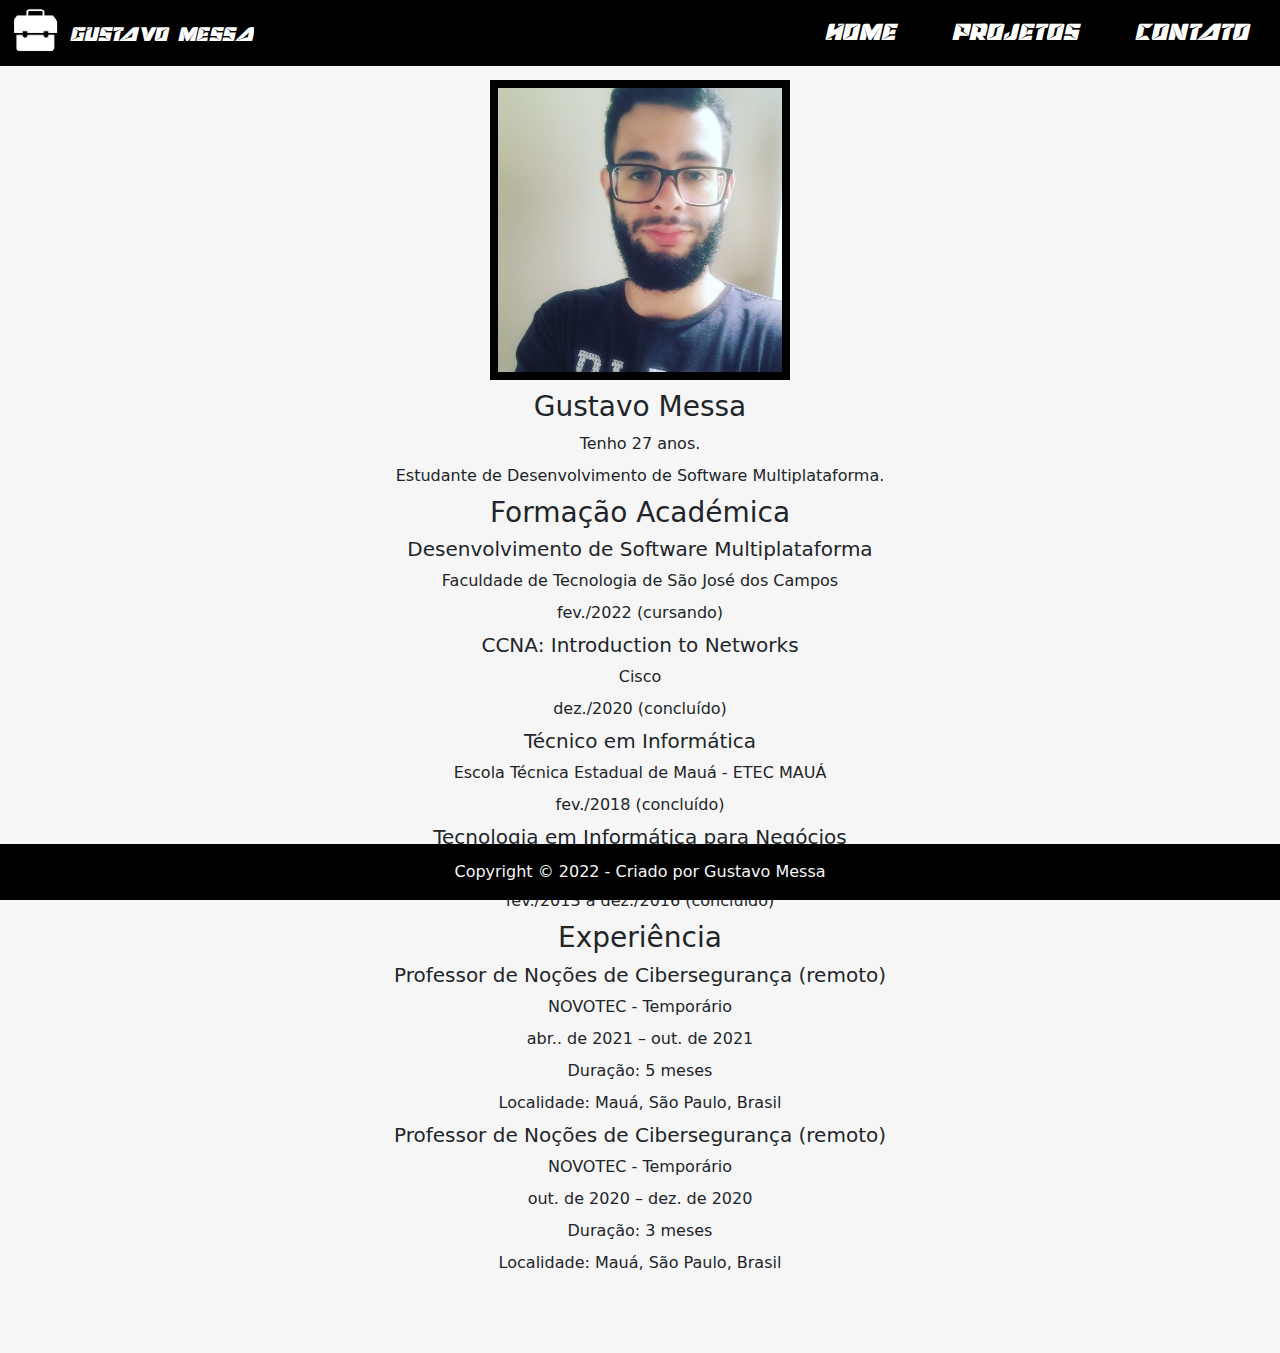
<file: src/templates/index.html>
<!DOCTYPE html>
<html lang="pt-BR">

<head>
  <meta charset="UTF-8">
  <meta http-equiv="X-UA-Compatible" content="IE=edge">
  <meta name="viewport" content="width=device-width, initial-scale=1.0">
  <title>Sobre Mim</title>
  <link href="../static/css/bootstrap.css" rel="stylesheet" type="text/css" />
  <script type="text/javascript" src="../static/js/jquery-3.6.0.min.js"></script>
  <script type="text/javascript" src="../static/js/bootstrap.min.js"></script>
  <link rel="stylesheet" href="../static/styles.css">
  <link rel = "icon" href = "../static/img/l"/>
  <link rel = "icon" href = "../static/img/logo.png"/>
</head>

<body>

    <nav class="navbar navbar-expand-lg navbar-dark" style="background-color: black; ">
      
      <img id="logo" src="../static/img/logo.png" alt="Avatar Logo" style="width:50px;" class="rounded-pill">
      <a style="color: white !important; "  class="navbar-brand-letra" href="#">Gustavo Messa</a>

    
      <button  class="navbar-toggler" style=" float: right; border: none; box-shadow: 0 0 0 0;" type="button" data-bs-toggle="collapse" data-bs-target="#navbarSupportedContent" aria-controls="navbarSupportedContent" aria-expanded="false" aria-label="Toggle navigation">
        <span  class="navbar-toggler-icon"></span>
      </button>

      <div class="collapse navbar-collapse justify-content-end" id="navbarSupportedContent" style="background-color:black;">
        <ul class="navbar-nav">
          <li class="nav-item">
            <a id="menu" class="navbar-brand" href="index.html">Home</a>
          </li>

          <li class="nav-item">
            <a id="menu" class="navbar-brand" href="projetos.html">Projetos</a>
          </li>

          <li class="nav-item">
            <a id="menu" class="navbar-brand" href="contato.html">Contato</a>
          </li>
  
        </ul>
      </div>
    </nav>


  <content id="fundo_pag">

  <div style=" text-align: center; padding-bottom: 10px;">
    <picture>
      <source media="(max-width: 700px)" srcset="../static/img/f_perfil_p.jpg" type="image/jpg">
      <source media="(max-width: 1000px)" srcset="../static/img/f_perfil_m.jpg" type="image/jpg">
        <img id="foto_perfil" src="../static/img/f_perfil_g.jpg" alt="Avatar perfil" style="width:300px;">
    </picture>
  </div>
  
  <div style="text-align:center ;" >
    <h3>Gustavo Messa</h3>
    <dd>Tenho 27 anos.
    </dd>
    <dd>Estudante de Desenvolvimento de Software Multiplataforma.
    </dd>
    
    <h3>Formação Académica</h3>

      <h5>Desenvolvimento de Software Multiplataforma</h5>
    <dd>Faculdade de Tecnologia de São José dos Campos
    </dd>
    <dd>fev./2022 (cursando)
    </dd>

      <h5>CCNA: Introduction to Networks</h5>
    <dd>Cisco
    </dd>
    <dd>dez./2020 (concluído)
    </dd>

      <h5>Técnico em Informática</h5>
    <dd>Escola Técnica Estadual de Mauá - ETEC MAUÁ
    </dd>
    <dd>fev./2018 (concluído)
    </dd>

      <h5>Tecnologia em Informática para Negócios </h5>
    <dd>Faculdade de Tecnologia de Mauá - FATEC MAUÁ
    </dd>
    <dd>fev./2013 a dez./2016 (concluído)
    </dd>

      <h3>Experiência</h3>

      <h5>Professor de Noções de Cibersegurança (remoto)</h5>
    <dd>NOVOTEC - Temporário</dd>
    <dd>abr.. de 2021 – out. de 2021</dd>
    <dd>Duração: 5 meses</dd>
    <dd>Localidade: Mauá, São Paulo, Brasil</dd>

    <h5>Professor de Noções de Cibersegurança (remoto)</h5>
    <dd>NOVOTEC - Temporário</dd>
    <dd>out. de 2020 – dez. de 2020</dd>
    <dd>Duração: 3 meses</dd>
    <dd>Localidade: Mauá, São Paulo, Brasil</dd>
  </div>
  </content>


  
  <div class="f_cab">
    <footer class="page-footer font-small blue">
      <div class="footer-copyright text-center py-3">Copyright © 2022 - Criado por Gustavo Messa
      </div>
    </footer>
  </div>

</body>

</html>
</file>
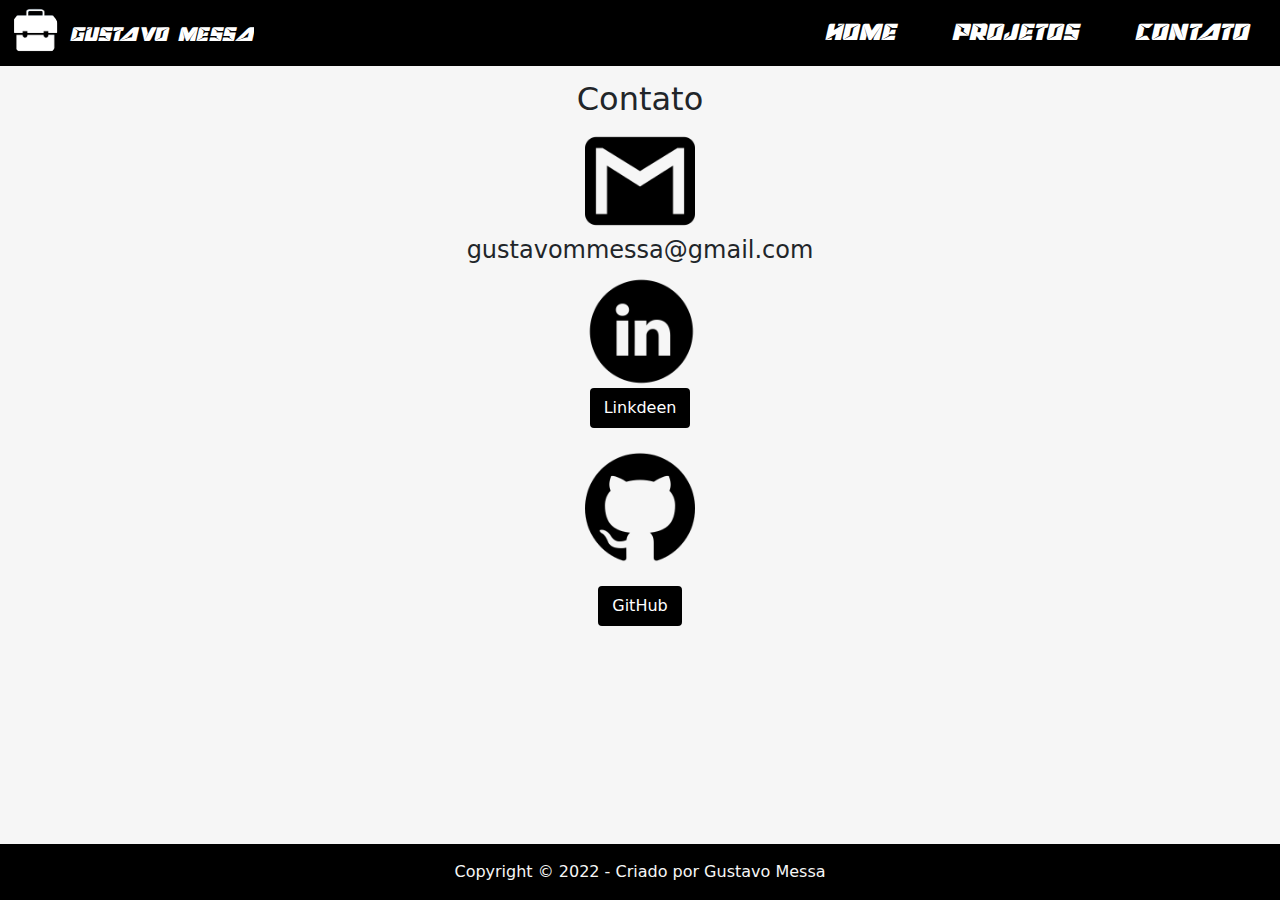
<file: src/templates/contato.html>
<!DOCTYPE html>
<html lang="pt-BR">

<head>
  <meta charset="UTF-8">
  <meta http-equiv="X-UA-Compatible" content="IE=edge">
  <meta name="viewport" content="width=device-width, initial-scale=1.0">
  <title>Contato</title>
  <link href="../static/css/bootstrap.css" rel="stylesheet" type="text/css" />
  <script type="text/javascript" src="../static/js/jquery-3.6.0.min.js"></script>
  <script type="text/javascript" src="../static/js/bootstrap.min.js"></script>
  <link rel="stylesheet" href="../static/styles.css">
  <link rel = "icon" href = "../static/img/logo.png"/>
</head>

<body>


    <nav class="navbar navbar-expand-lg navbar-dark" style="background-color: black;">

      <img id="logo" src="../static/img/logo.png" alt="Avatar Logo" style="width:50px;" class="rounded-pill">
      <a style="color: white !important; " class="navbar-brand-letra" href="#">Gustavo Messa</a>

    
      <button  class="navbar-toggler" style="color: white; border: none; box-shadow: 0 0 0 0;" type="button" data-bs-toggle="collapse" data-bs-target="#navbarSupportedContent" aria-controls="navbarSupportedContent" aria-expanded="false" aria-label="Toggle navigation">
        <span s class="navbar-toggler-icon"></span>
      </button>

      <div class="collapse navbar-collapse justify-content-end" id="navbarSupportedContent" style="background-color:black">
        <ul class="navbar-nav">
          <li class="nav-item">
            <a class="navbar-brand" href="index.html">Home</a>
          </li>

          <li class="nav-item">
            <a class="navbar-brand" href="projetos.html">Projetos</a>
          </li>

          <li class="nav-item">
            <a class="navbar-brand" href="contato.html">Contato</a>
          </li>
  
        </ul>
      </div>
    </nav>

  <content id="fundo_pag">
  <div style="  padding-bottom: 10px; text-align: center; ">
    <h2>Contato</h2>
    <picture>
      <source media="(max-width: 500px)" srcset="../static/img/gmail_p.png" type="image/png">
        <img  id="gmail" src="../static/img/gmail.png" alt="gmail" style="width:110px;  ">
    </picture>
          
      <h4>gustavommessa@gmail.com </h4>

      <picture>
        <source media="(max-width: 500px)" srcset="../static/img/link_p.png" type="image/png">
            <img  id="link" src="../static/img/link.png" alt="link" style="width:115px;  "><br>
      </picture>
      
      <div id="bt_link">
        <a id="bt_site" style="border: none; box-shadow: 0 0 0 0; " class="btn btn-primary" href="https://br.linkedin.com/in/gustavo-messa" target="_blank">Linkdeen</a>
      </div><br>

      <picture>
        <source media="(max-width: 500px)" srcset="../static/img/git1_p.png" type="image/png">
          <img  id="git" src="../static/img/git1.png" alt="github" style="width:110px;  "><br><br>
      </picture>   
      
      




      <div id="bt_git">
        <a id="bt_site" style="border: none; box-shadow: 0 0 0 0; " class="btn btn-primary" href="https://github.com/gmessa" target="_blank">GitHub</a>
      </div>
      

  </content>
  <div class="f_cab">
    <footer class="page-footer font-small blue">
      <div class="footer-copyright text-center py-3">Copyright © 2022 - Criado por Gustavo Messa
      </div>
    </footer>
  </div>

</body>

</html>
</file>
<file: src/static/styles.css>
@font-face {
    font-family: 'Black' ;
    src: url(../static/fonts/HIGH\ SPEED.ttf);
    font-style: normal;
   
   
}

body{
    background-color: #f6f6f6;
}
.navbar-brand, #logo{
    margin-left: 10px;
    font-size: 18pt;  
    font-family: 'Black'; 
    
}

.navbar-brand-letra{
    font-family: 'Black'; 
    text-decoration: none;
    font-size: 20px;
    margin-left: 10px;
    margin-top: 5px;
}

nav{
    position: fixed !important;  
    width: 100% !important;    
}

.nav-item{
    margin-left: 15px;
    margin-right: 15px;
    background-color: black !important;
    
    
}

.navbar-toggler-icon {
    border: 1px solid #f6f6f6 !important;
    font-size: 25px !important;    
}

#fundo_pag{
    background-color: #f6f6f6;
    display: block;
    margin:auto;
    padding: 25px;
    padding-top: 80px;
    padding-bottom: 70px;
    text-align: justify;
         
}

#foto_perfil{
    border: 8px solid black;
}

footer{
    background-color: black;
    margin:auto;
    display: block;
    color:#f6f6f6;
    position: fixed;
    bottom:0;
    left:0;
    width: 100%;

  
}
#bt_git{ 
    text-align: center;
    
}

#bt_site:hover{
    background-color: #f6f6f6;
    color: black;
    
}

#bt_site{
    background-color: black;
    border: 2px solid black !important;
}
</file>
